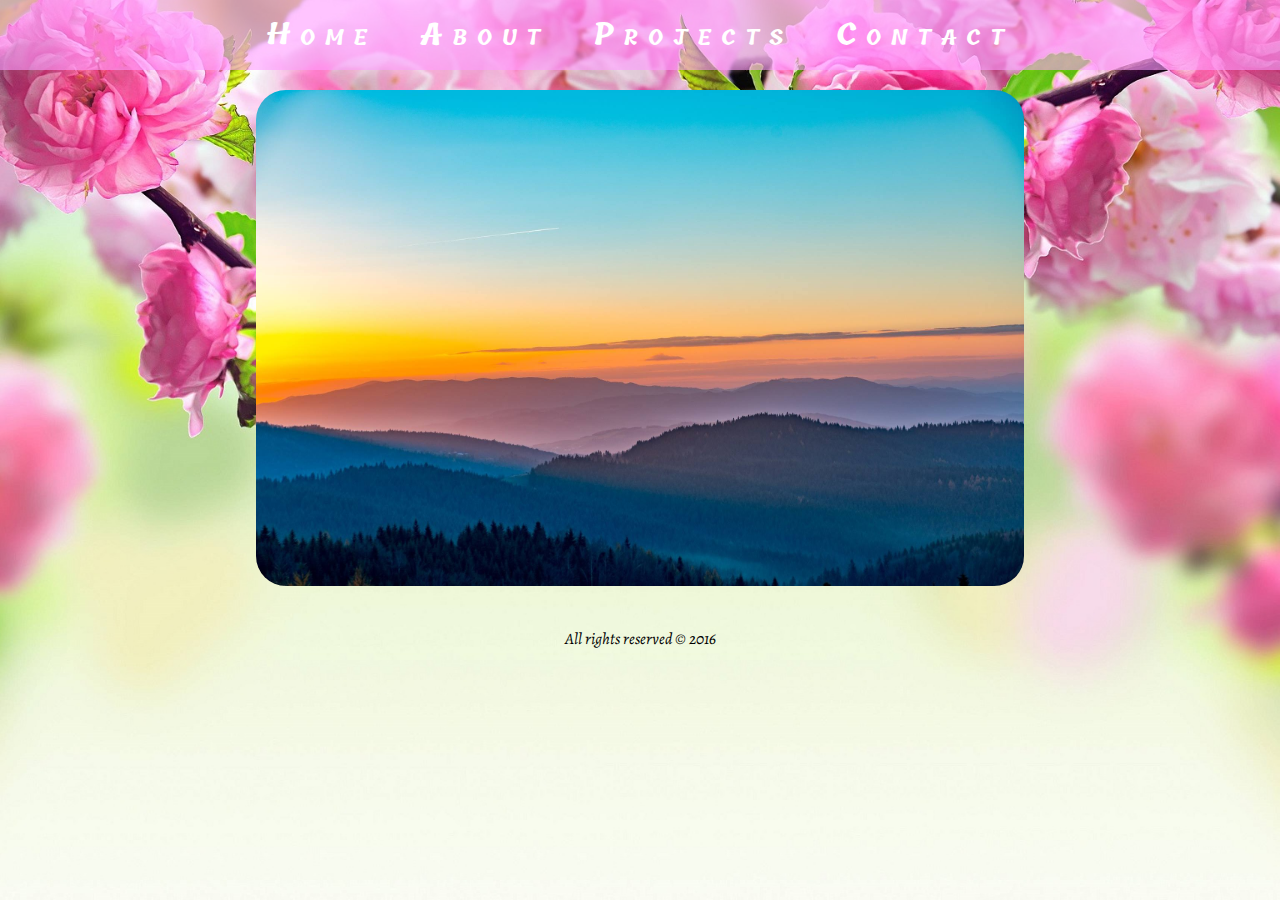
<file: index.html>
<!DOCTYPE html>
<html lang="pl">
<head>
	<meta charset="utf-8"/>
	<meta name="author" content="Jolanta Filipiak">

	<link href="https://fonts.googleapis.com/css?family=Alegreya|Amatic+SC|Courgette|Tillana" rel="stylesheet">

	<link rel="stylesheet" href="style.css"/>
	<title>My website</title>
</head>
<body>

	<nav>
		<ul>
			<li ><a href="index.html" id="home">Home</a></li>
			<li ><a href="about.html" id="aboutBtn">About</a></li>
			<li ><a href="projects.html" id="projectsBtn">Projects</a></li>
			<li ><a href="contact.html" id="contactBtn">Contact</a></li>
		</ul>	
	</nav>	

	<main>
		<img  id="homeImg" src="img/ff.jpg"/>
			<ul class="fly-in-text hidden">
				<li>W</li>
				<li>E</li>
				<li>L</li>
				<li>C</li>
				<li>O</li>
				<li>M</li>
				<li>E</li>
			</ul>

	</main>

	<footer>
		<p><i>All rights reserved &copy; 2016</i></p>
	</footer>
	<script src="jquery-3.1.1.min.js"></script>
	<script src="script.js"></script>
</body>
</html>
</file>
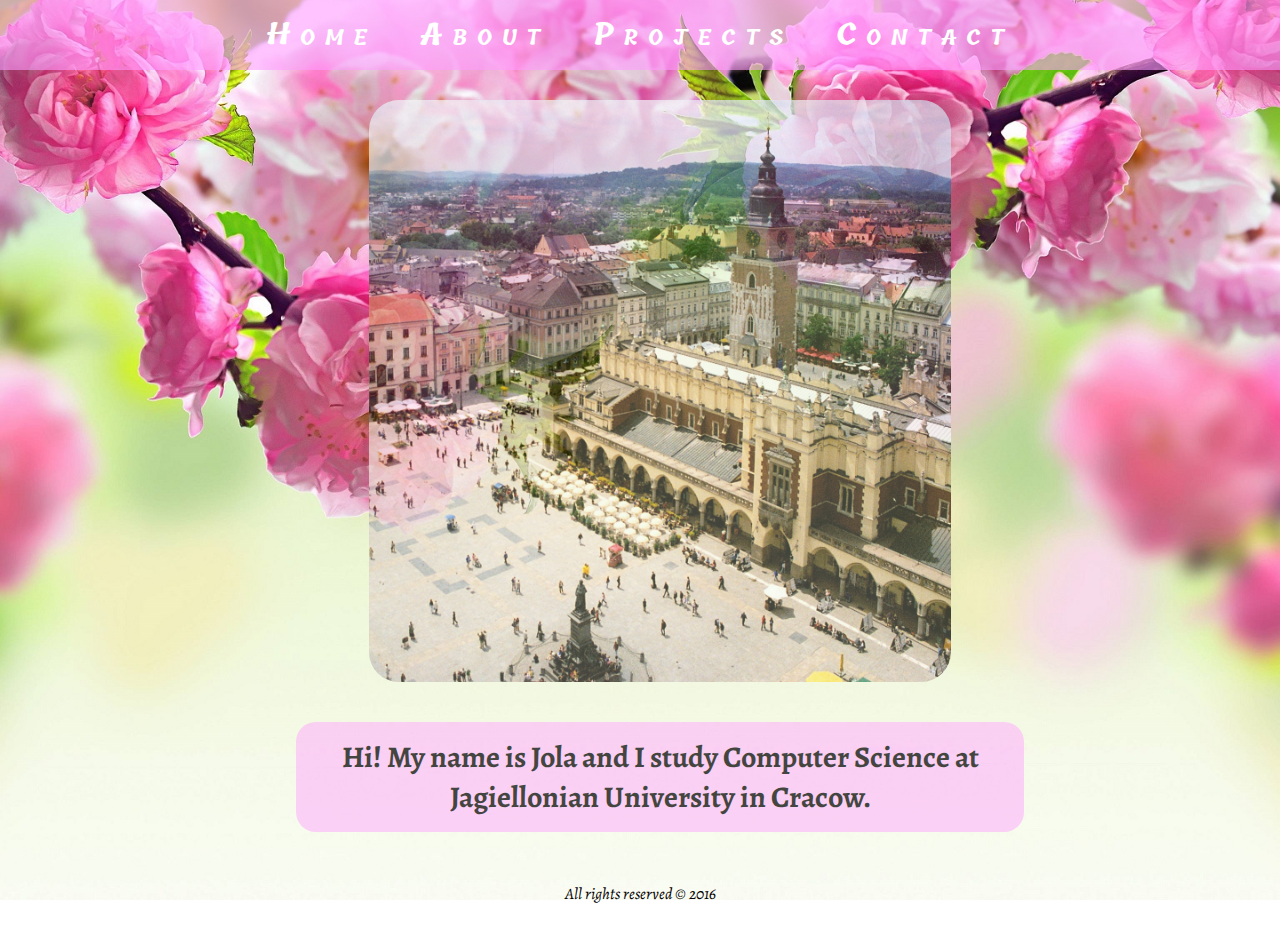
<file: about.html>
<!DOCTYPE html>
<html lang="pl">
<head>
	<meta charset="utf-8"/>
	<meta name="author" content="Jolanta Filipiak">

	<link href="https://fonts.googleapis.com/css?family=Alegreya|Amatic+SC|Courgette|Tillana" rel="stylesheet">

	<link rel="stylesheet" href="style.css"/>
	<title>My website</title>
</head>
<body>
	<nav>
		<ul>
			<li ><a href="index.html" id="home">Home</a></li>
			<li ><a href="about.html">About</a></li>
			<li ><a href="projects.html">Projects</a></li>
			<li ><a href="contact.html">Contact</a></li>
		</ul>
	</nav>			

	<main>
			<h3>
				<div id="part01">
					<!-- <img src="img/pro.jpg" > -->
					<div class="slideShowContainer">
						<ul class="slideShow">
							<li>
								<div class="photoContainer">
									<img src="img/krk02.jpg">
								</div>
								<p>Hi! My name is Jola and I study Computer Science at Jagiellonian University in Cracow.</p>
							</li>

							<li>
								<div class="photoContainer">
									<img src="img/bw01.jpg">
								</div>
								<p>My family town is placed in beautiful mountains called Beskid Wyspowy.</p>
							</li>

							<li>
								<div id="part02" class="photoContainer">
									<img src="img/ladyBird.jpg">
									<img src="img/snail.jpg">
									<img src="img/mlecz.jpg">
								</div>
								<p>I have an artistic soul, I like to design and create new things. I love playing the guitar and singing karaoke with friends or taking many, many photos.</p>
							</li>

							<li>
								<div id="part03" class="photoContainer">

								<img id="pic04" src="img/angel.jpg">
								<img src="img/neck.jpg">
								<img src="img/owl.jpg">

								</div>	
								<p>My hobby is also handicraft - I'm keen on doing handmade jewelry, salt dough figures and crocheting.</p>
							</li>	

							<li>
								<div  id="part04">
									<img src="img/wawa.jpg">
								</div>
								<p>I love to travel and meet new people. I have many amazing memories from every trip and also I take crazy amount of photos.</p>
							</li>						
							
						</ul>
					</div>
				</div>		
			</h3>
	</main>
	<footer >
		<p><i>All rights reserved &copy; 2016</i></p>
	</footer>
	<script src="jquery-3.1.1.min.js"></script>
	<script src="script.js"></script>
</body>
</html>
<!--About me -->
</file>
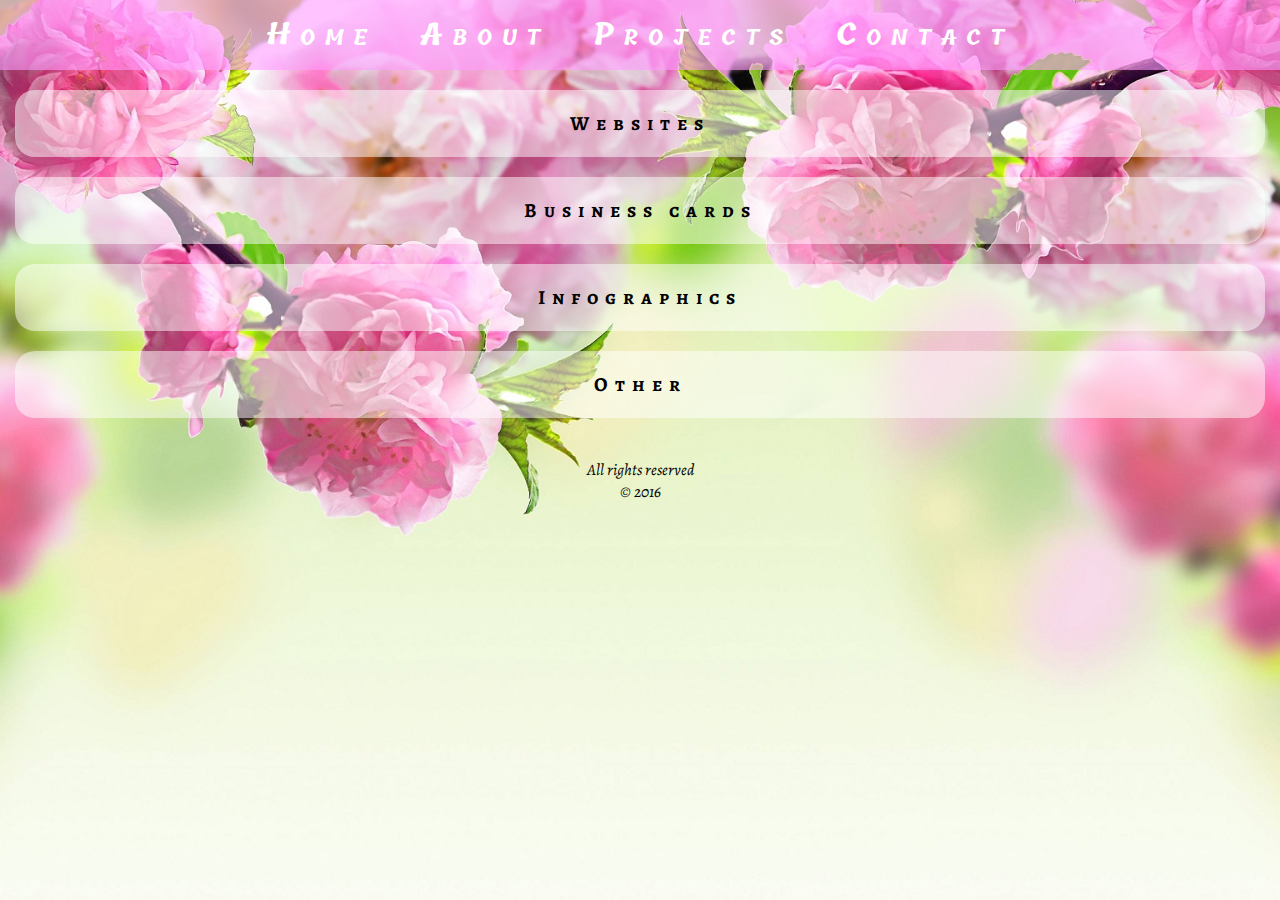
<file: projects.html>
<!DOCTYPE html>
<html lang="pl">
<head>
	<meta charset="utf-8"/>
	<meta name="author" content="Jolanta Filipiak">

	<link href="https://fonts.googleapis.com/css?family=Alegreya|Amatic+SC|Courgette|Tillana" rel="stylesheet">
	
	<link rel="stylesheet" href="style.css"/>
	<title>My website</title>
</head>
<body>
	<nav>
		<ul>
			<li ><a href="index.html" id="home">Home</a></li>
			<li ><a href="about.html">About</a></li>
			<li ><a href="projects.html">Projects</a></li>
			<li ><a href="contact.html">Contact</a></li>
		</ul>
	</nav>				
	<main>
		<div class="project"><p>Websites</p>
				<!-- <div class="projectGallery ">
					<h3>Gallery is empty</h3>
				</div> -->
		</div>

		<div class="project"><p>Business cards</p>
			<!-- <div class="projectGallery">
				<h3>Gallery is empty</h3>
			</div> -->
		</div>

		<div class="project"><p>Infographics</p>
			<!-- <div class="projectGallery">
				<h3>Gallery is empty</h3>
			</div> -->
		</div>

		<div class="project"><p>Other</p>
			<!-- <div class="projectGallery">
				<h3>Gallery is empty</h3>
			</div> -->
		</div> 

	</main>

	<footer>
		<p><i>All rights reserved<br/>&copy; 2016</i></p>
	</footer>
	<script src="jquery-3.1.1.min.js"></script>
	<script src="script.js"></script>
</body>
</html>
<!-- My projects -->
</file>
<file: style.css>
body {
	font-family: 'Alegreya', serif;
	background: url('img/t1.jpg') no-repeat fixed center;
	background-size:cover;

	text-align:  center;
	margin: 0;
	width: 100%;
}

h1 {
	margin: 0;
	padding-bottom: 10px;
	position: relative;

}

/*********************** menu ***********************/
nav {
	font-family: 'Tillana', cursive;
	font-size: 30px;
	letter-spacing: 10px;
}

nav li a {
	display: inline-block;
	text-decoration: none;
	font-variant: small-caps;
	font-weight: bolder;
	padding: 10px;
	color: white;
/*	border-radius: 30px;*/
}

nav > ul {
    list-style-type: none;
    position: relative;
    top: 0;
    margin: 0;
    padding: 0;
    overflow: hidden;
}

nav li {display: inline;}
nav li a:hover {background-color: rgba(255, 167, 255, 0.3); }
nav li a:active {background-color: rgba(255, 167, 255, 0.2);}

/*********************** home ***********************/

.fly-in-text {
    list-style: none;
    position: absolute;
    left: 50%;
    top: 50%;
    transform: translateX(-50%) translateY(-50%);
}
.fly-in-text li {
    display: inline-block;
    margin-right: 50px;
    font-family: "Alegreya";
    font-weight: 300;
    font-size: 3em;
    color: #fff;
    opacity: 1;
    transition: all 2.5s ease;
}
.fly-in-text li:last-child {
    margin-right: 0;
}
.fly-in-text.hidden li {
    opacity: 0;
}
.fly-in-text.hidden li:nth-child(1) { transform: translateX(-200px) translateY(-200px); }
.fly-in-text.hidden li:nth-child(2) { transform: translateX(20px) translateY(100px); }
.fly-in-text.hidden li:nth-child(3) { transform: translateX(-150px) translateY(-80px); }
.fly-in-text.hidden li:nth-child(4) { transform: translateX(10px) translateY(-200px); }
.fly-in-text.hidden li:nth-child(5) { transform: translateX(-300px) translateY(200px); }
.fly-in-text.hidden li:nth-child(6) { transform: translateX(20px) translateY(-20px); }
.fly-in-text.hidden li:nth-child(7) { transform: translateX(30px) translateY(200px); }

/*********************** future projects ***********************/

/*.project {
	border: 5px solid;
	border-radius: 20px;
	margin: 20px 5px;
	height: 200px;
}*/

.project:nth-child(even) {
    clear: both;
}

.project {
    border-radius: 20px;
	margin: 20px 15px;
    background-color: rgba(255, 255, 255, 0.5);
}
.project:hover {
	cursor: pointer;
	background-color: rgba(255, 255, 255, 0.8);
}
.project p {
	font-variant: small-caps;
	letter-spacing: 7px;
	font-weight: bolder;
	font-size: 20px;
	padding: 20px;
}

.projectGallery {
	display: none;
}

/***********************about***********************/
h3 p {
	background-color: rgba(255, 167, 255, 0.7);
	padding: 15px;
	border-radius: 20px;
}

.slideShow > li {
    display:none;
    list-style-type: none;   
}

/***********************kontakt***********************/
/*dane kontaktowe*/
address, textarea {	
	font-family: 'Courgette', cursive;
	line-height: 1.7;
	padding-top: 5px;
}
address p {
	background-color: rgba(255, 167, 255, 0.7);
	padding: 15px;
	border-radius: 20px;
	display: inline-block;

	position: relative;
	animation-name: animAddress;
	animation-duration: 3s;
    animation-iteration-count: infinite;
}

/* The animation code */
@keyframes animAddress {
	0%  {border-radius: 20px;}
    50%  {border-radius: 100px;}
    100%  {border-radius: 20px;}

}

/*formularz*/

input, textarea {
	border: 5px solid rgba(255, 167, 255, 1);
	border-radius: 20px;
}

button, input, textarea {
	padding: 10px;
	margin-top: 5px;
}

button, input {
	font-family: 'Tillana', cursive;
	font-size: 20px;
}

button {
	/*width: 15%;*/
	background-color: #FF9DFF;
	border-radius: 70px 70px 70px 70px;
	-moz-border-radius: 70px 70px 70px 70px;
	-webkit-border-radius: 70px 70px 70px 70px;
	border: 5px solid #FD91FD;

    /*padding: 15px;*/
    color: white;
    text-decoration: none;
    cursor: pointer;
    
	transition: all .2s ease-in-out;
}

button:hover {transform: scale(1.2);}
button:active {background-color: #FF99FF;}

/*ikonki social media*/ 

#social > a {text-decoration: none;}
#social > a:hover {opacity: 0.7;}

footer {
	margin-top: 15px;
	padding: 5px;
	clear: both;
	bottom:0;
}

/* The animation code */
@keyframes movingText {
	0%  {top:-10px;}
    50%  {top:10px;}
    100%  {top:-10px;}
}

h1 {
	animation-name: movingText;
	animation-duration: 3s;
    animation-iteration-count: infinite;
}
	

/********************** RWD #1 ***************************/

@media screen and (max-width: 600px){

	h3 img {width: 95%;	}
	h1 {font-size: 50px;}
	h3 {font-size: 35px;}
	address, textarea {font-size: 20px;}
	button, input, textarea {width: 85%;}
	#msg {height: 150px;}

}

/********************** RWD #1 & #2 ***************************/
@media screen and (max-width: 900px){
	#home { background-color: rgba(255, 157, 255, 0.7);	}
	#homeImg{
		width: 95%;
		margin-top: 20px;
		border-radius: 30px;
	}
	h3 img {border-radius: 30px;}
	nav li a {
		width: 100%;
	    float: none;
		background-color: rgba(255, 167, 255, 0.5);
	}
}

/********************** RWD #2 ***************************/
@media screen and (min-width: 601px) and (max-width: 900px) {
	
	h3 img {width: 80%; }
	h1 {font-size: 40px;}
	h3 {font-size: 25px;}
	address, textarea {font-size: 25px;}
	button, input, textarea {width: 80%;}
	#msg {height: 200px;}

	#part01, #part02, #part03, #part04 {
		margin-right: 30px;
		margin-left: 30px;
	}

	#part02 img, #part03 img {
		width: 40%;
	/*float: left;*/
		margin-bottom: 20px;
		border-radius: 10px;
	}
}
/********************** RWD #3 ***************************/
@media screen and (min-width : 901px) and (max-width : 1224px) {

	#part01, #part02, #part03, #part04 {
		margin-right: 30px;
		margin-left: 30px;
	}
	button, input, textarea {width: 80%;}
}

/********************** RWD #3 & #4 ***************************/
@media screen and (min-width : 901px) {

	nav ul {background-color: rgba(255, 157, 255, 0.6);	}

	#homeImg{
		margin-top: 20px;
		width: 60%;
		border-radius: 30px;
	}

	h1 {font-size: 50px;}
	h3 {font-size: 30px;}

	#part02 img, #part03 img {
		width: 40%;
		/*float: left;*/
		margin-bottom: 20px;
		border-radius: 10px;
	}

	h3 img {
		width: 80%;
		border-radius: 30px;
	}
	address, textarea {	font-size: 25px;}
	#msg {height: 200px;}
}

/********************** RWD #4 ***************************/
@media screen and (min-width : 1224px) {

	#part01, #part02, #part03, #part04 {
		margin-right: 20%;
		margin-left: 20%;
	}
	button, input, textarea {width: 50%;}
}
</file>
